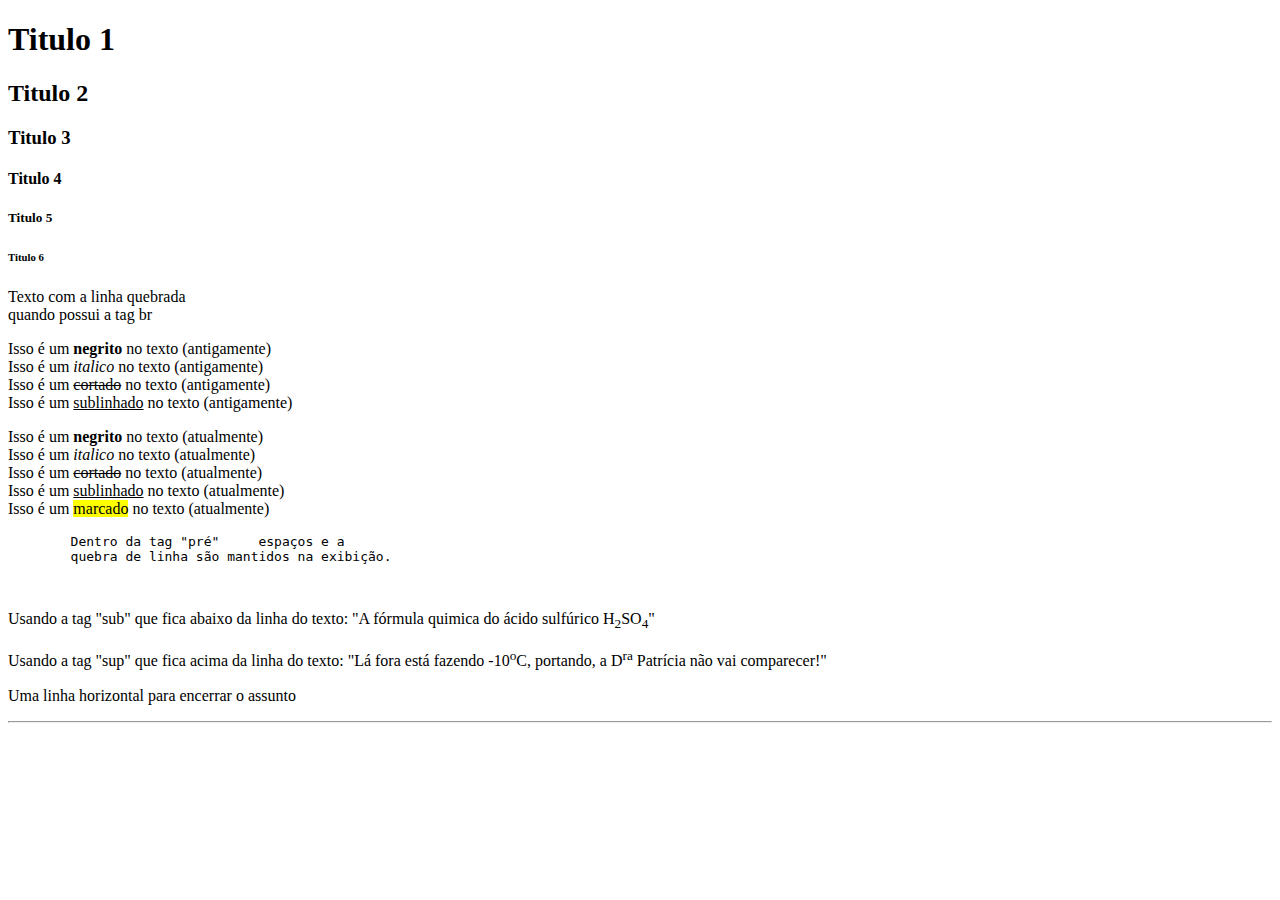
<file: JS/index.html>
<!DOCTYPE html>
<html lang="pt-br">
    <!-- Cabeçalho de Configuração da página -->
<head>
    <meta charset="UTF-8">
    <meta name="viewport" content="width=device-width, initial-scale=1.0">
    <meta name="description" content="Aprendendo HTML">
    <meta name="author" content="Mateus Eduardo Lima Azevedo">
    <meta name="keywords" content="aprendizagem, ti, html, site, sistema">
    <title>Aula 1 - HTML</title>
</head>
<body>
    <h1>Titulo 1</h1>
    <h2>Titulo 2</h2>
    <h3>Titulo 3</h3>
    <h4>Titulo 4</h4>
    <h5>Titulo 5</h5>
    <h6>Titulo 6</h6>
 
    <p>
        Texto com a linha quebrada <br> quando possui a tag br
 
    </p>
 
    <p>
        Isso é um <b>negrito</b> no texto (antigamente) <br>
        Isso é um <i>italico</i> no texto (antigamente) <br>
        Isso é um <s>cortado</s> no texto (antigamente) <br>
        Isso é um <u>sublinhado</u> no texto (antigamente) <br>
   
 
    </p>
 
    <p>
        Isso é um <strong>negrito</strong> no texto (atualmente) <br>
        Isso é um <em>italico</em> no texto (atualmente) <br>
        Isso é um <del>cortado</del> no texto (atualmente) <br>
        Isso é um <ins>sublinhado</ins> no texto (atualmente) <br>
        Isso é um <mark>marcado</mark> no texto (atualmente) <br>
 
    </p>
 
    <pre>
        Dentro da tag "pré"     espaços e a
        quebra de linha são mantidos na exibição.
 
    </pre>
 
 
    <p>
        Usando a tag "sub" que fica abaixo da linha do texto:
        "A fórmula quimica do ácido sulfúrico H<sub>2</sub>SO<sub>4</sub>"
     
    </p>
    Usando a tag "sup" que fica acima da linha do texto:
    "Lá fora está fazendo -10<sup>o</sup>C, portando,
    a D<sup>ra</sup> Patrícia não vai comparecer!"
    </p>
 
    <p>
        Uma linha horizontal para encerrar o assunto
        <hr/>
    </p>
 
</body>
</html>
</file>
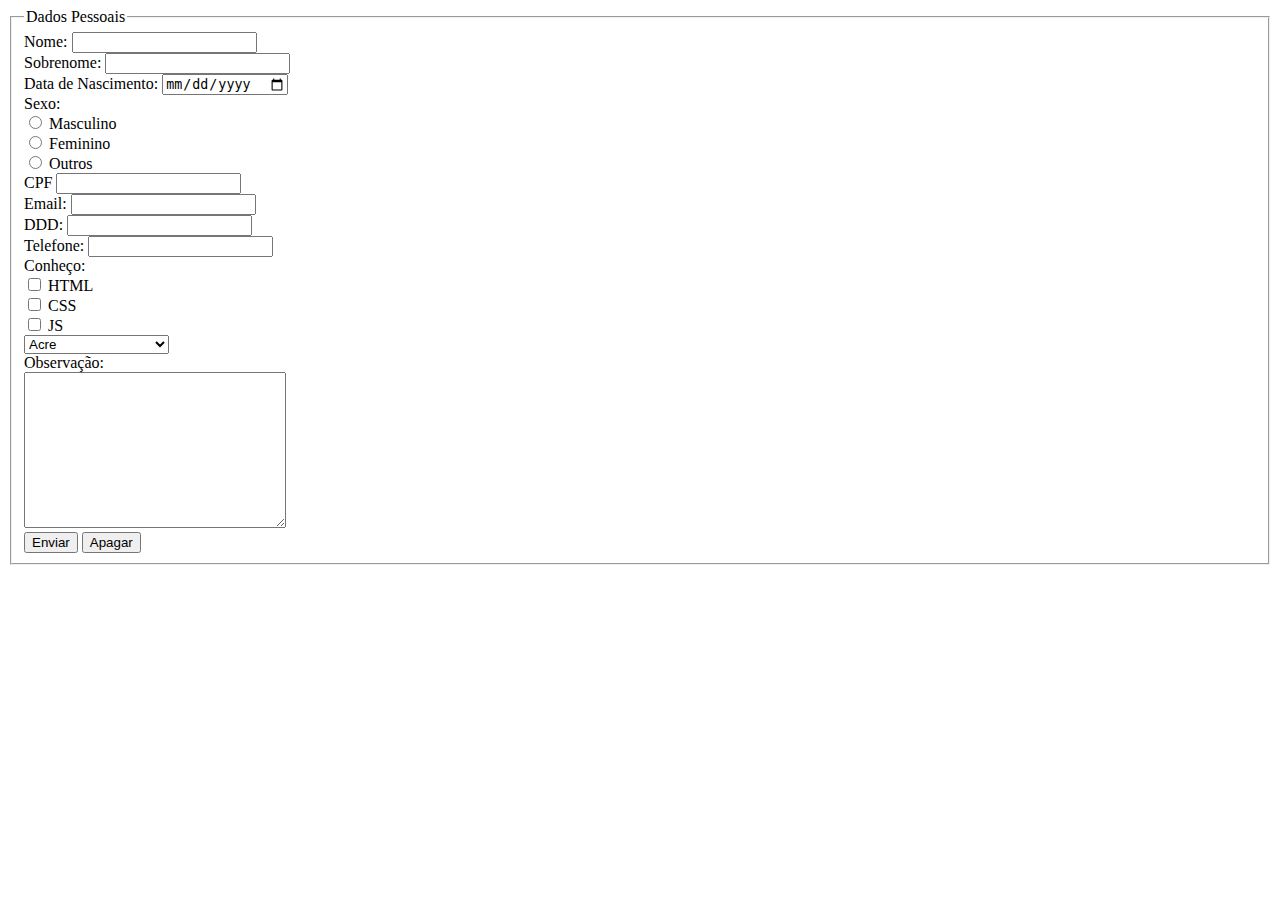
<file: formulario.html>
<!DOCTYPE html>
<html lang="en">

<head>
    <meta charset="UTF-8">
    <meta name="viewport" content="width=device-width, initial-scale=1.0">
    <title>Formulario HTML</title>
</head>

<body>
    <form action="" method="get">
        <fieldset>
            <legend>
                Dados Pessoais
            </legend>
            <label for="txt_nome">Nome:</label>
            <input required type="text" name="txt_nome" id="txt_nome"><br>
            <label for="txt_sobrenome">Sobrenome:</label>
            <input required type="text" name="txt_sobrenome" id="txt_sobrenome"><br>
            <label for="txt_data_nascimento">Data de Nascimento:</label>
            <input required type="date" name="txt_data_nascimento" id="txt_data_nascimento"><br>

            <label for="rdb_sexo">Sexo:</label><br>
            <input type="radio" name="rdb_sexo" id="rdb_masculino">
            <label for="rdb_masculino">Masculino</label><br>
            <input type="radio" name="rdb_sexo" id="rdb_feminino">
            <label for="rdb_feminino">Feminino</label><br>
            <input type="radio" name="rdb_outro" id="Outros">
            <label for="rdb_outro">Outros</label><br>

            <label for="txt_cpf">CPF</label>
            <input type="text" name="txt_cpf" id="txt_cpf"><br>

            <label for="txt_email">Email:</label>
            <input type="email" name="txt_email" id="txt_email"><br>

            <label for="txt_ddd">DDD:</label>
            <input type="number" name="txt_ddd" id="txt_ddd"><br>

            <label for="txt_telefone">Telefone:</label>
            <input type="tel" name="txt_telefone" id="txt_telefone"><br>

            <label for="txt_conhecimento">Conheço:</label><br>
            <input type="checkbox" name="chk_html" id="chk_html">
            <label for="chk_html">HTML</label><br>

            <input type="checkbox" name="chk_html" id="chk_html">
            <label for="chk_html">CSS</label><br>

            <input type="checkbox" name="chk_html" id="chk_html">
            <label for="chk_html">JS</label><br>

            <select required name="slt_uf" id="slt_uf">
                <option value="AC">Acre</option>
                <option value="AL">Alagoas</option>
                <option value="AP">Amapá</option>
                <option value="AM">Amazonas</option>
                <option value="BA">Bahia</option>
                <option value="CE">Ceará</option>
                <option value="DF">Distrito Federal</option>
                <option value="ES">Espírito Santo</option>
                <option value="GO">Goiás</option>
                <option value="MA">Maranhão</option>
                <option value="MT">Mato Grosso</option>
                <option value="MS">Mato Grosso do Sul</option>
                <option value="MG">Minas Gerais</option>
                <option value="PA">Pará</option>
                <option value="PB">Paraíba</option>
                <option value="PR">Paraná</option>
                <option value="PE">Pernambuco</option>
                <option value="PI">Piauí</option>
                <option value="RJ">Rio de Janeiro</option>
                <option value="RN">Rio Grande do Norte</option>
                <option value="RS">Rio Grande do Sul</option>
                <option value="RO">Rondônia</option>
                <option value="RR">Roraima</option>
                <option value="SC">Santa Catarina</option>
                <option value="SP">São Paulo</option>
                <option value="SE">Sergipe</option>
                <option value="TO">Tocantins</option>
                <option value="EX">Estrangeiro</option>
            </select><br>

            <label for="txt_observacao">Observação:</label><br>
            <textarea name="txt_observacao" id="txt_observacao" cols="30" rows="10">
            </textarea><br>

            <button id="btn_enviar" name="btn_enviar" type="submit">Enviar</button>
            <button type="reset">Apagar</button><br>


        </fieldset>
    </form>
</body>

</html>
</file>
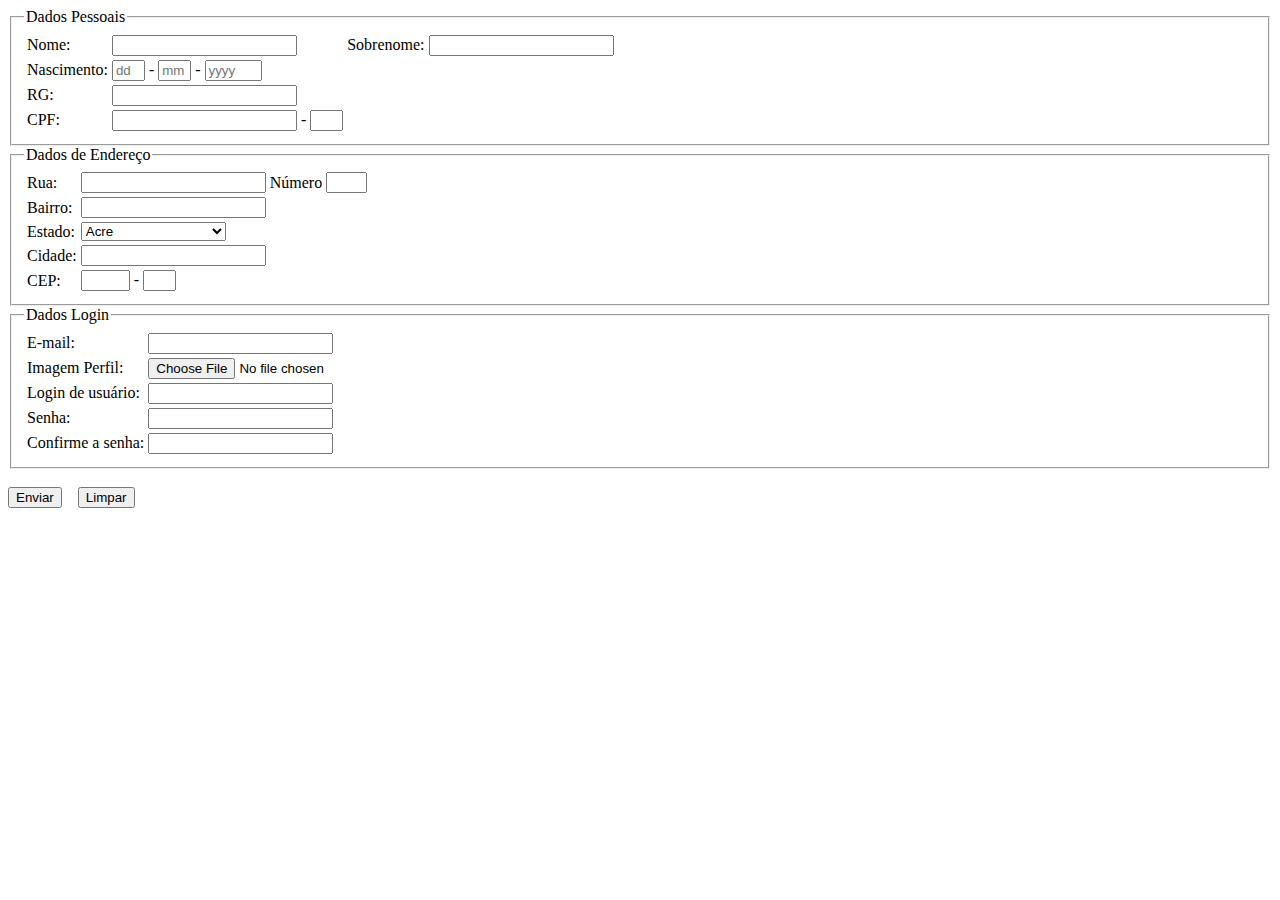
<file: formulario1.html>
<!DOCTYPE html>
<html lang="en">

<head>
    <meta charset="UTF-8">
    <meta name="viewport" content="width=device-width, initial-scale=1.0">
    <title>Formulario</title>
</head>

<body>
    <form action="" method="get">
        <fieldset>
            <legend>Dados Pessoais</legend>
            <table>
                <tr>
                    <td><label for="txt_nome">Nome:</label></td>
                    <td><input type="text" name="txt_nome" id="txt_nome"></td>
                    <td><label for="txt_sobrenome">Sobrenome:</label></td>
                    <td><input type="text" name="txt_sobrenome" id="txt_sobrenome"></td>

                </tr>
                <tr>
                    <td><label for="txt_data_nascimento">Nascimento:</label></td>

                    <td>
                        <input placeholder="dd" size="1" type="text" name="txt_data_nascimento" id="txt_data_nascimento"> -
                        <input placeholder="mm" size="1" type="text" name="txt_data_nascimento" id="txt_data_nascimento"> -
                        <input placeholder="yyyy" size="4" type="text" name="txt_data_nascimento" id="txt_data_nascimento">
                    </td>
                </tr>
                <tr>
                    <td><label for="txt_rg">RG:</label></td>
                    <td><input type="text" name="txt_rg" id="txt_rg"></td>
                </tr>
                <tr>
                    <td><label for="txt_cpf">CPF:</label></td>
                    <td>
                        <input type="text" name="txt_cpf" id="txt_cpf"> -
                        <input size="1" type="text" name="txt_dig" id="txt_dig">
                    </td>

                </tr>
            </table>
        </fieldset>
        <fieldset>
            <legend>Dados de Endereço</legend>
            <table>
                <tr>
                    <td><label for="txt_rua">Rua:</label></td>
                    <td><input type="text" name="txt_rua" id="txt_rua"></td>
                    <td><label for="txt_numero">Número</label></td>
                    <td><input size="2" type="text" name="txt_numero" id="txt_numero"></td>
                </tr>
                <tr>
                    <td><label for="txt_bairro">Bairro:</label></td>
                    <td><input type="text" name="txt_bairro" id="txt_bairro"></td>
                </tr>
                <tr>
                    <td><label for="txt_uf">Estado:</label></td>
                    <td><select name="txt_uf" id="txt_uf">
                            <option value="AC">Acre</option>
                            <option value="AL">Alagoas</option>
                            <option value="AP">Amapá</option>
                            <option value="AM">Amazonas</option>
                            <option value="BA">Bahia</option>
                            <option value="CE">Ceará</option>
                            <option value="DF">Distrito Federal</option>
                            <option value="ES">Espírito Santo</option>
                            <option value="GO">Goiás</option>
                            <option value="MA">Maranhão</option>
                            <option value="MT">Mato Grosso</option>
                            <option value="MS">Mato Grosso do Sul</option>
                            <option value="MG">Minas Gerais</option>
                            <option value="PA">Pará</option>
                            <option value="PB">Paraíba</option>
                            <option value="PR">Paraná</option>
                            <option value="PE">Pernambuco</option>
                            <option value="PI">Piauí</option>
                            <option value="RJ">Rio de Janeiro</option>
                            <option value="RN">Rio Grande do Norte</option>
                            <option value="RS">Rio Grande do Sul</option>
                            <option value="RO">Rondônia</option>
                            <option value="RR">Roraima</option>
                            <option value="SC">Santa Catarina</option>
                            <option value="SP">São Paulo</option>
                            <option value="SE">Sergipe</option>
                            <option value="TO">Tocantins</option>
                            <option value="EX">Estrangeiro</option>
                        </select></td>
                </tr>
                <tr>
                    <td><label for="txt_cidade">Cidade:</label></td>
                    <td><input type="text" name="txt_cidade" id="txt_cidade"></td>
                </tr>
                <tr>
                    <td><label for="txt_cep">CEP:</label></td>
                    <td><input size="3" type="text" name="txt_cep" id="txt_cep"> -
                        <input size="1" type="text" name="txt_cepp" id="txt_cepp">
                    </td>

                </tr>
            </table>
        </fieldset>
        <fieldset>
            <legend>Dados Login</legend>
            <table>
                <tr>
                    <td><label for="txt_email">E-mail:</label></td>
                    <td><input type="text" name="txt_email" id="txt_email"></td>
                </tr>
                <tr>
                    <td><label for="fil_perfil">Imagem Perfil:</label></td>
                    <td><input id="fil_perfil" name="fil_perfil" accept="image/png, image/jpeg" type="file"></td>                    
                </tr>
                <tr>
                    <td><label for="txt_login">Login de usuário:</label></td>
                    <td><input type="text" name="txt_login" id="txt_login"></td>
                </tr>
                <tr>
                    <td><label for="txt_senha">Senha:</label></td>
                    <td><input type="password" name="txt_senha" id="txt_senha"></td>
                </tr>
                <tr>
                    <td><label for="txt_confirm">Confirme a senha:</label></td>
                    <td><input type="password" name="txt_confirm" id="txt_confirm"></td>
                </tr>
            </table>
        </fieldset>
        <br>
        <button type="submit">Enviar</button>
        &nbsp;&nbsp;
        <button type="reset">Limpar</button>

    </form>
</body>

</html>
</file>
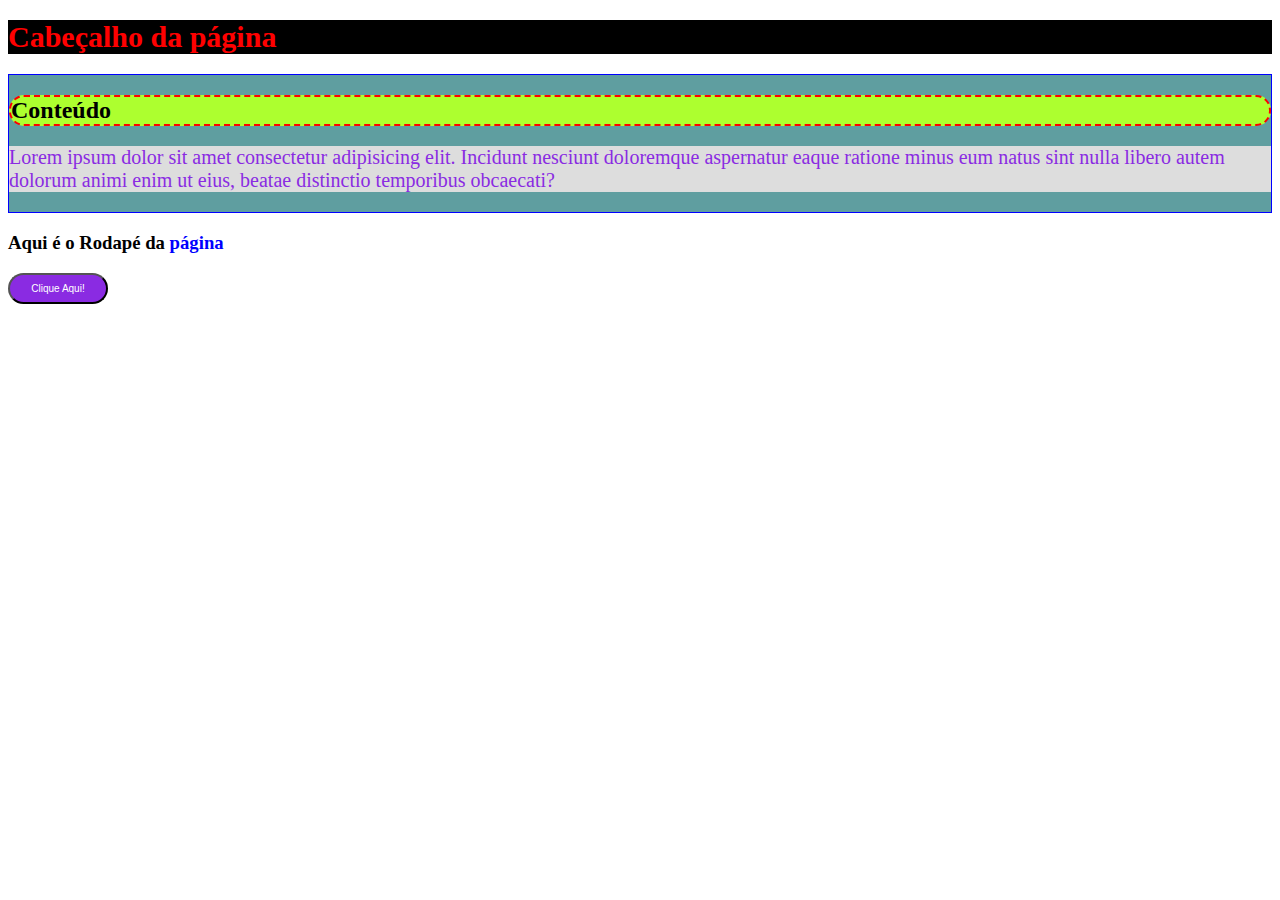
<file: pagina.html>
<!DOCTYPE html>
<html lang="en">

<head>
    <meta charset="UTF-8">
    <meta name="viewport" content="width=device-width, initial-scale=1.0">
    <title>Document</title>
    <link rel="stylesheet" href="CSS/estilo.css">
    <style>
        p{
            /* alteração de cor */
            color: blueviolet;
            /* plano de fundo do elemento */
            background-color: #ddd;
            /* tamanho da fonte */
            font-size: 20px;
        }
    </style>
</head>

<body>
    <!-- Tag html que indica um cabeçalho-->
    <header>
        <h1>
            Cabeçalho da página
        </h1>
    </header>
    <section>
        <h2>Conteúdo</h2>
        <p>
            Lorem ipsum dolor sit amet consectetur adipisicing elit. Incidunt nesciunt doloremque aspernatur eaque
            ratione minus eum natus sint nulla libero autem dolorum animi enim ut eius, beatae distinctio temporibus
            obcaecati?
        </p>
    </section>
    <footer>
        <h3>
            Aqui é o Rodapé da <span style="color: #00F;">página</span>
        </h3>
        <button>
            Clique Aqui!
        </button>
    </footer>
</body>

</html>
</file>
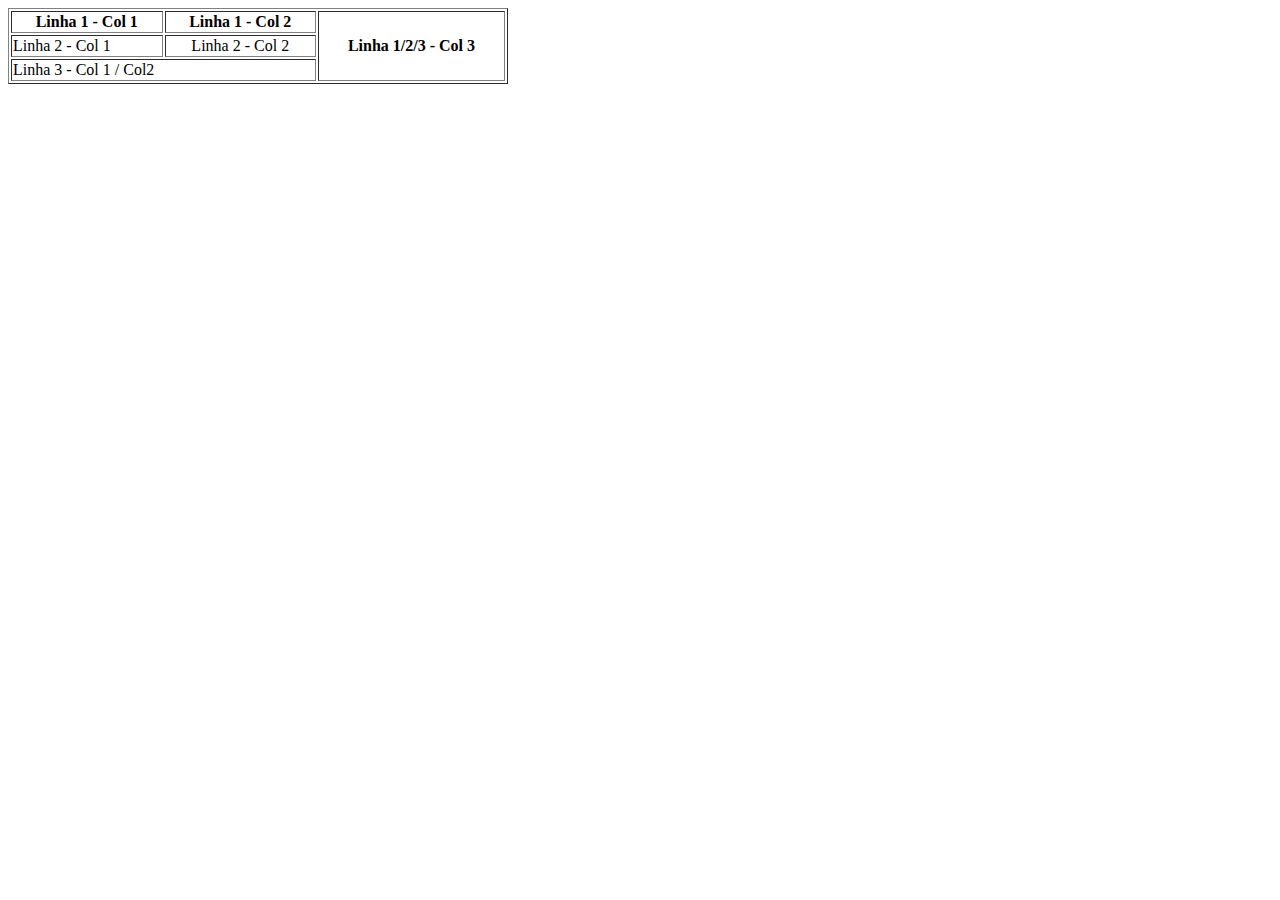
<file: tabela.html>
<!DOCTYPE html>
<html lang="en">

<head>
    <meta charset="UTF-8">
    <meta name="viewport" content="width=device-width, initial-scale=1.0">
    <title>Tabela</title>
</head>

<body>
    <!-- Tabela de 3 linhas e 3 colunas -->
    <table width="500px" border="1">
        <!-- 1 linha -->
        <tr>
            <th>Linha 1 - Col 1</th>
            <th>Linha 1 - Col 2</th>
            <th rowspan="3">Linha 1/2/3 - Col 3</th>
        </tr>
        <!-- 2 linha -->
        <tr>
            <td align="left">Linha 2 - Col 1</td>
            <td align="center">Linha 2 - Col 2</td>
        </tr>
        <!-- 3 linha -->
        <tr>
            <td colspan="2">Linha 3 - Col 1 / Col2</td>
        </tr>
    </table>
</body>

</html>
</file>
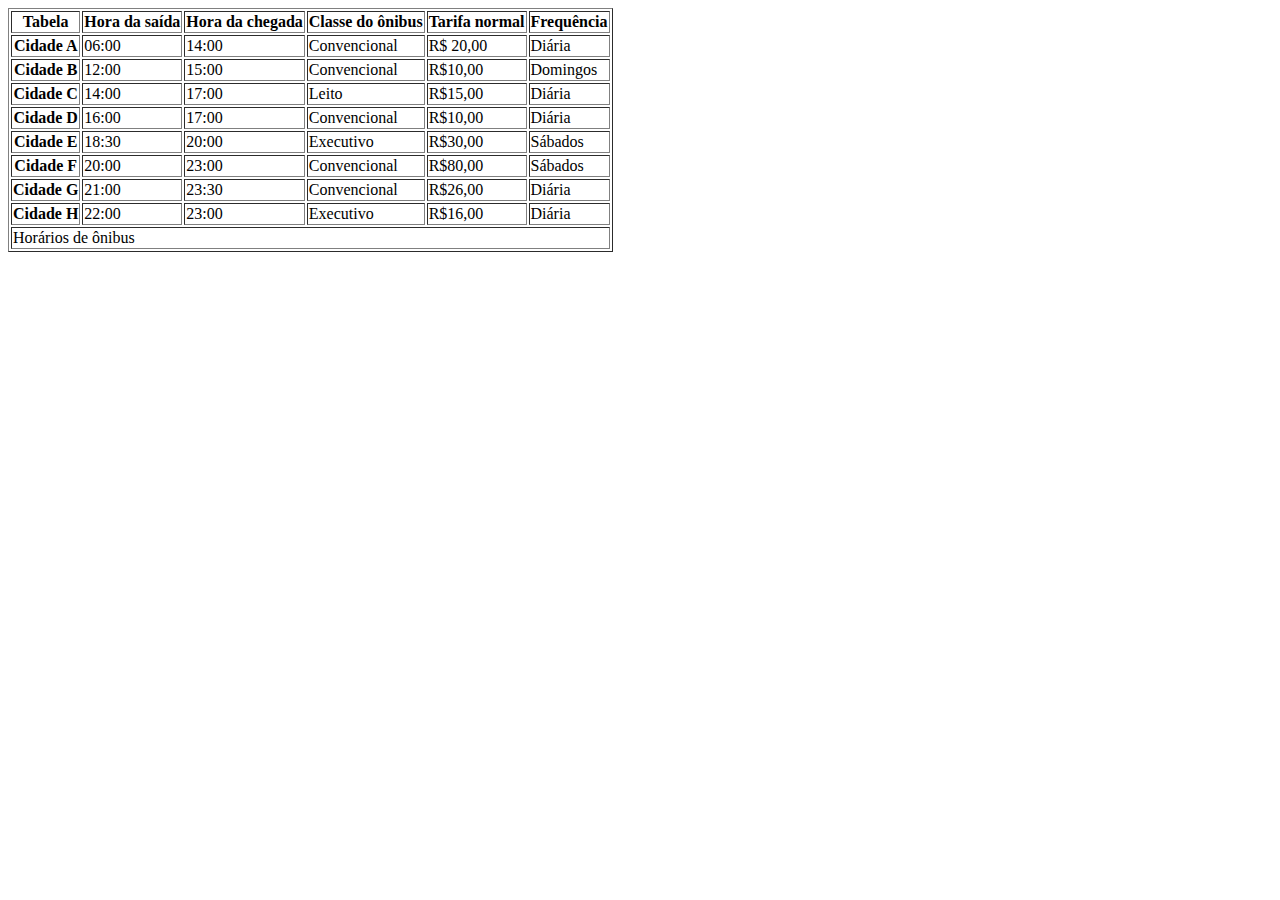
<file: tabela1.html>
<!DOCTYPE html>
<html lang="en">

<head>
    <meta charset="UTF-8">
    <meta name="viewport" content="width=device-width, initial-scale=1.0">
    <title>Tabela</title>
</head>

<body>
    <table border="1">
 
        <tr>
            <th>Tabela</th>
            <th>Hora da saída</th>
            <th>Hora da chegada</th>
            <th>Classe do ônibus</th>
            <th>Tarifa normal</th>
            <th>Frequência</th>
        </tr>

        <!-- Cidade A  -->
        <tr>
            <th>Cidade A</th>
            <td>06:00</td>
            <td>14:00</td>
            <td>Convencional</td>
            <td>R$ 20,00</td>
            <td>Diária</td> 
        </tr>

        <!-- Cidade B  -->
        <tr>
            <th>Cidade B</th>
            <td>12:00</td>
            <td>15:00</td>
            <td>Convencional</td>
            <td>R$10,00</td>
            <td>Domingos</td> 
        </tr>
        
        <!-- Cidade C  -->
        <tr>
            <th>Cidade C</th>
            <td>14:00</td>
            <td>17:00</td>
            <td>Leito</td>
            <td>R$15,00</td>
            <td>Diária</td> 
        </tr>

        <!-- Cidade D  -->
        <tr>
            <th>Cidade D</th>
            <td>16:00</td>
            <td>17:00</td>
            <td>Convencional</td>
            <td>R$10,00</td>
            <td>Diária</td> 
        </tr>

        <!-- Cidade E  -->
        <tr>
            <th>Cidade E</th>
            <td>18:30</td>
            <td>20:00</td>
            <td>Executivo</td>
            <td>R$30,00</td>
            <td>Sábados</td> 
        </tr>

        <!-- Cidade F -->
        <tr>
            <th>Cidade F</th>
            <td>20:00</td>
            <td>23:00</td>
            <td>Convencional</td>
            <td>R$80,00</td>
            <td>Sábados</td> 
        </tr>

        <!-- Cidade G  -->
        <tr>

            <th>Cidade G</th>
            <td>21:00</td>
            <td>23:30</td>
            <td>Convencional</td>
            <td>R$26,00</td>
            <td>Diária</td> 
        </tr>

        <!-- Cidade H  -->
        <tr>
            <th>Cidade H</th>
            <td>22:00</td>
            <td>23:00</td>
            <td>Executivo</td>
            <td>R$16,00</td>
            <td>Diária</td> 
        </tr>

        <tr>
            <td colspan="6">Horários de ônibus</td>
        </tr>
 
 
 
    </table>
</body>

</html>
</file>
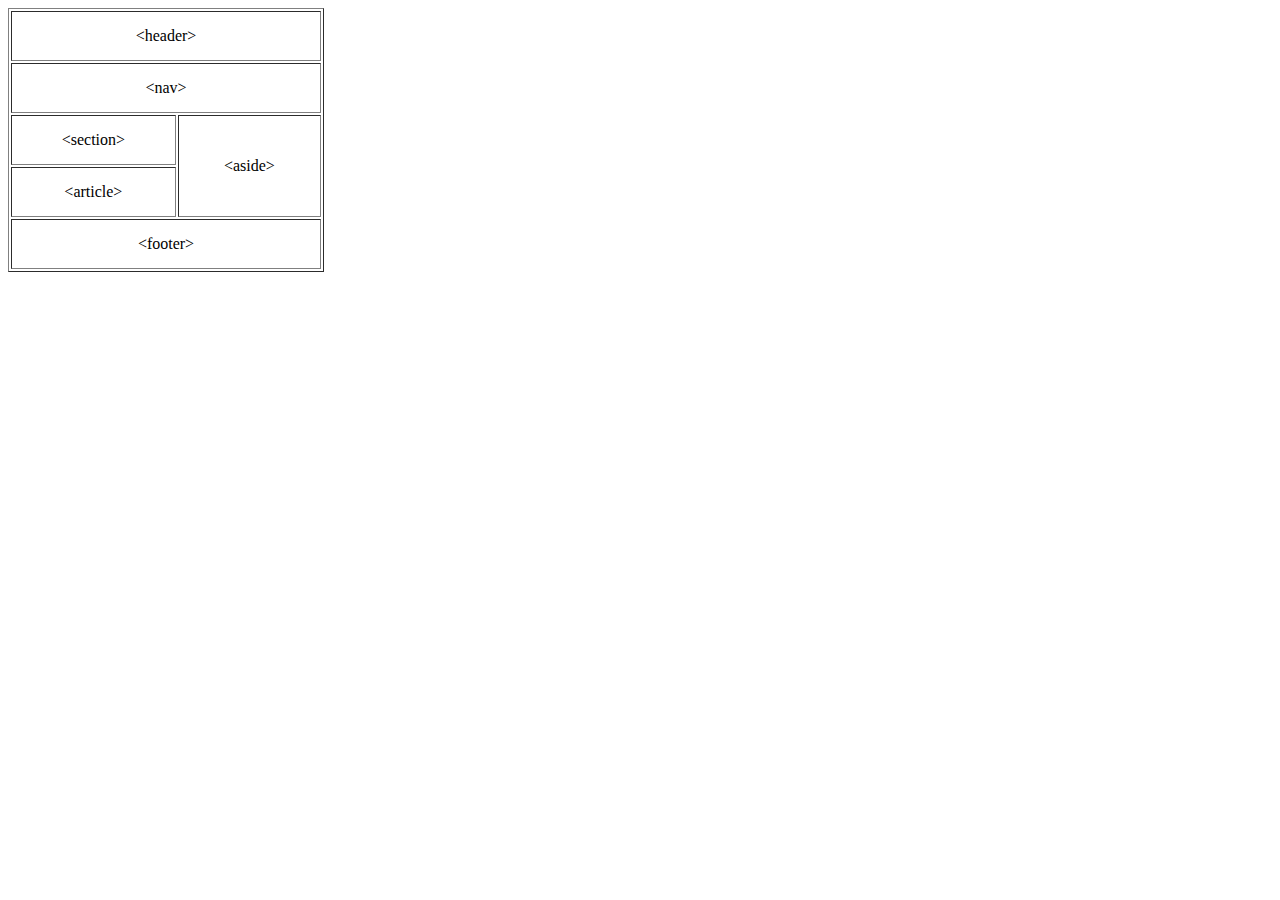
<file: tabela3.html>
<!DOCTYPE html>
<html lang="en">

<head>
    <meta charset="UTF-8">
    <meta name="viewport" content="width=device-width, initial-scale=1.0">
    <title>Tabela</title>
</head>

<body>
    <!-- Tabela de 3 linhas e 3 colunas -->
    <table height="200px" width="25%" border="1" cellpadding="15">
        <!-- 1 linha -->
        <tr>
            <td align="center" colspan="2"> &lt;header&gt; </td>        
            
        </tr>

        <!-- 2 linha -->
        <tr>
            <td align="center" colspan="2"> &lt;nav&gt; </td>            
        </tr>

        <!-- 3 linha -->        
        <tr>
            <td align="center"> &lt;section&gt; </td>
            <td align="center" rowspan="2"> &lt;aside&gt; </td>
        </tr>

        <!-- 4 linha -->
        <tr>
            <td align="center"> &lt;article&gt; </td>
        </tr>

        <!-- 5 linha -->
        <tr>
            <td align="center" colspan="3"> &lt;footer&gt;</td>
        </tr>
    </table>
</body>

</html>
</file>
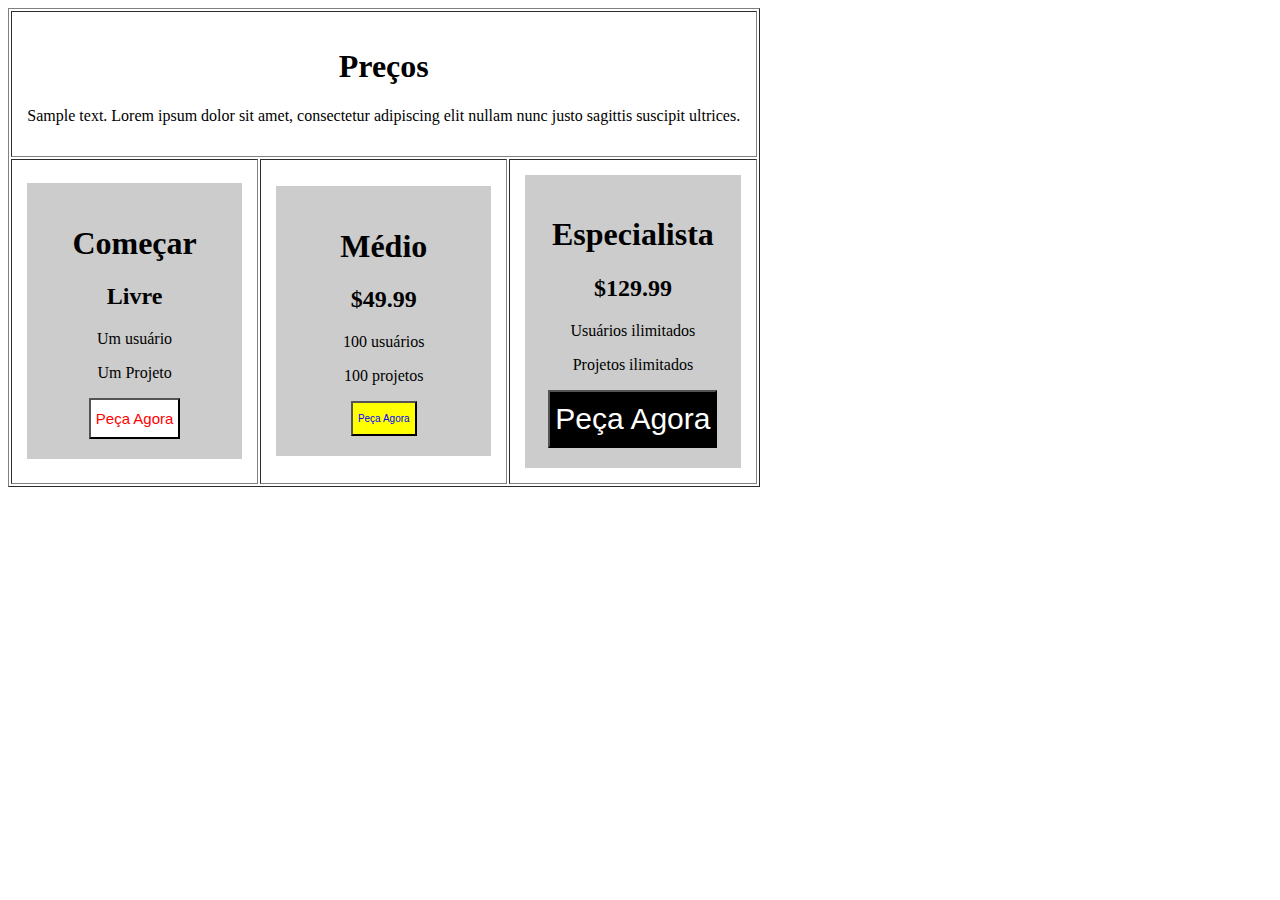
<file: tabela4.1.html>
<!DOCTYPE html>
<html lang="en">

<head>
    <meta charset="UTF-8">
    <meta name="viewport" content="width=device-width, initial-scale=1.0">
    <title>Tabela</title>
    <link rel="stylesheet" href="CSS/tabela4.css">
</head>

<body>
    <!-- Tabela -->
    <table border="1" cellpadding="15">
        <!-- 1 linha -->
        <tr>
            <td align="center" colspan="3">
                <h1>Preços</h1>
                <p>
                    Sample text. Lorem ipsum dolor sit amet, consectetur adipiscing elit nullam nunc justo sagittis
                    suscipit ultrices.
                </p>
            </td>

        </tr>

        <!-- 2 linha -->
        <tr>
            <td width="33.3%" align="center">
                <div class="fundo">
                    <h1>Começar</h1>
                    <h2>Livre</h2>
                    <p>Um usuário</p>
                    <p>Um Projeto </p>
                    <input id="btn1" class="botoes" type="button" value="Peça Agora">
                </div>
            </td>
            <td width="33.3%" align="center">
                <div class="fundo">
                    <h1>Médio</h1>
                    <h2>$49.99</h2>
                    <p>100 usuários</p>
                    <p>100 projetos</p>
                    <input id="btn2" class="botoes" type="button" value="Peça Agora">
                </div>
            </td>
            <td width="33.3%" align="center">
                <div class="fundo">
                    <h1>Especialista</h1>
                    <h2>$129.99</h2>
                    <p>Usuários ilimitados</p>
                    <p>Projetos ilimitados</p>
                    <input id="btn3" class="botoes" type="button" value="Peça Agora">
                </div>


            </td>

        </tr>

    </table>
</body>

</html>
</file>
<file: CSS/estilo.css>
h1{
    color: red;
    background-color: black;
    font-size: 30px;
}

section{
    border: 1px solid blue;
    background-color: cadetblue;
}

h2{
    border: 2px dashed red;
    background-color: greenyellow;
    border-radius: 15px;
}
button{
    font-size: 10px;
    width: 100px;
    border-radius: 50px;    
    padding-top: 8px;
    padding-bottom: 8px;
    padding-left: 4px;
    padding-right: 4px;
    background-color: blueviolet;
    color: white;

}
</file>
<file: CSS/tabela4.css>
div.fundo{
    background-color:#CCC;
    padding-top: 20px;
    padding-bottom: 20px;
} 

#btn1{
    font-size: 15px;
    color: red;
    background-color: white;
    padding: 10px 5px 10px 5px;
}

#btn2{
    font-size: 10px;
    color: blue;
    background-color: yellow;
    padding: 10px 5px 10px 5px;
}

#btn3{
    font-size: 30px;
    color: white;
    background-color: black;
    padding: 10px 5px 10px 5px;
}
</file>
